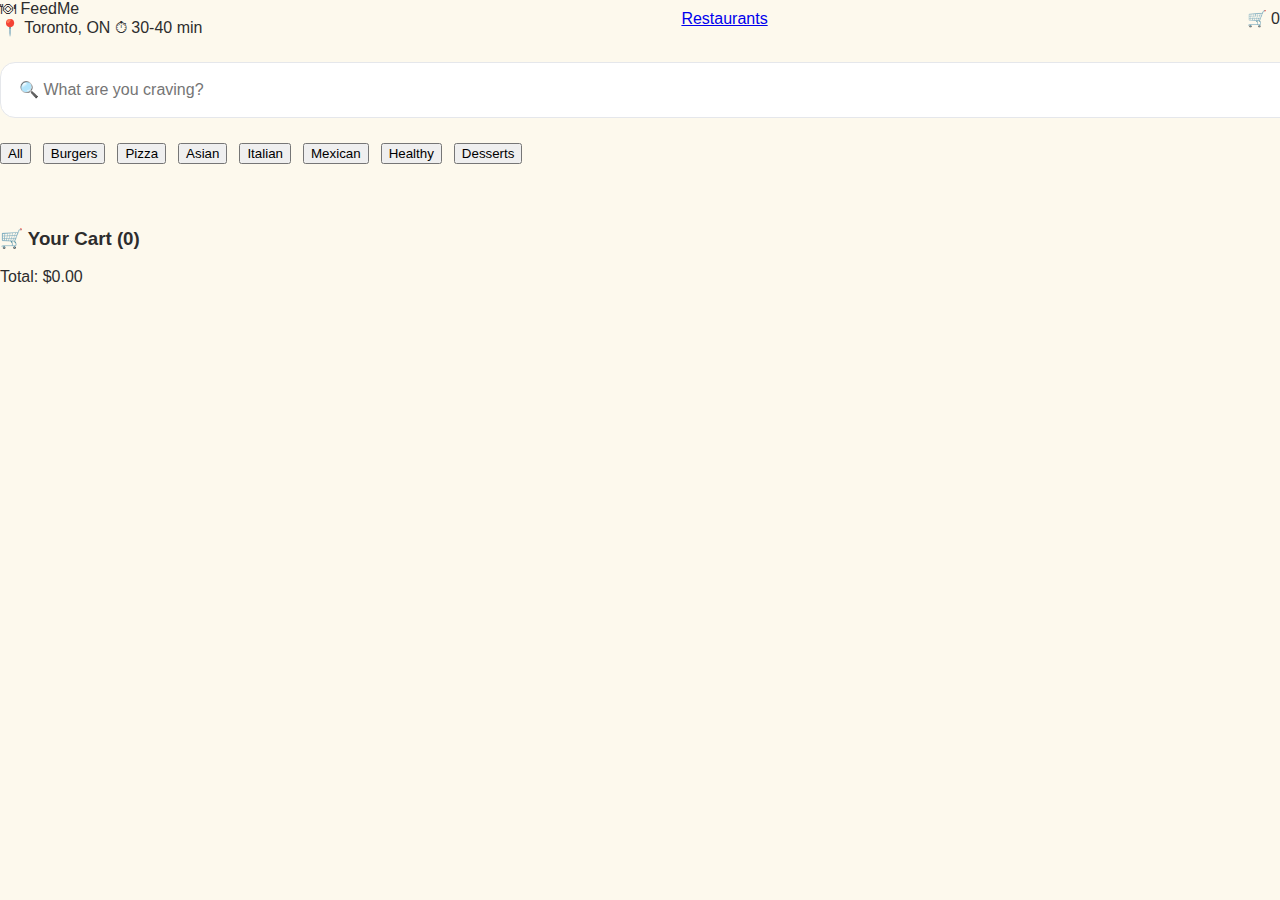
<file: index.html>
<!DOCTYPE html>
<html lang="en">
<head>
  <meta charset="UTF-8">
  <title>FeedMe</title>
  <link rel="stylesheet" href="style.css">
  <script defer src="scrypt.js"></script>
</head>
<body>

<header class="header">
  <div class="logo">
    🍽 <span>FeedMe</span>
    <div class="location">📍 Toronto, ON ⏱ 30-40 min</div>
  </div>

  <div class="nav-links">
    <a href="restaurants.html">Restaurants</a>
  </div>

  <div class="cart-icon">
    🛒 <span id="cartCount">0</span>
  </div>
</header>

<section class="search-section">
  <input type="text" id="searchInput" placeholder="🔍 What are you craving?" onkeyup="searchFood()">
</section>

<section class="categories">
  <button onclick="filterCategory('All')" class="active">All</button>
  <button onclick="filterCategory('Burgers')">Burgers</button>
  <button onclick="filterCategory('Pizza')">Pizza</button>
  <button onclick="filterCategory('Asian')">Asian</button>
  <button onclick="filterCategory('Italian')">Italian</button>
  <button onclick="filterCategory('Mexican')">Mexican</button>
  <button onclick="filterCategory('Healthy')">Healthy</button>
  <button onclick="filterCategory('Desserts')">Desserts</button>
</section>

<main class="container">
  <div class="food-grid" id="foodGrid"></div>

  <aside class="cart">
    <h3>🛒 Your Cart (<span id="cartCount2">0</span>)</h3>
    <div id="cartItems"></div>
    <div class="cart-total">
      Total: $<span id="cartTotal">0.00</span>
    </div>
  </aside>
</main>

</body>
</html>
</file>
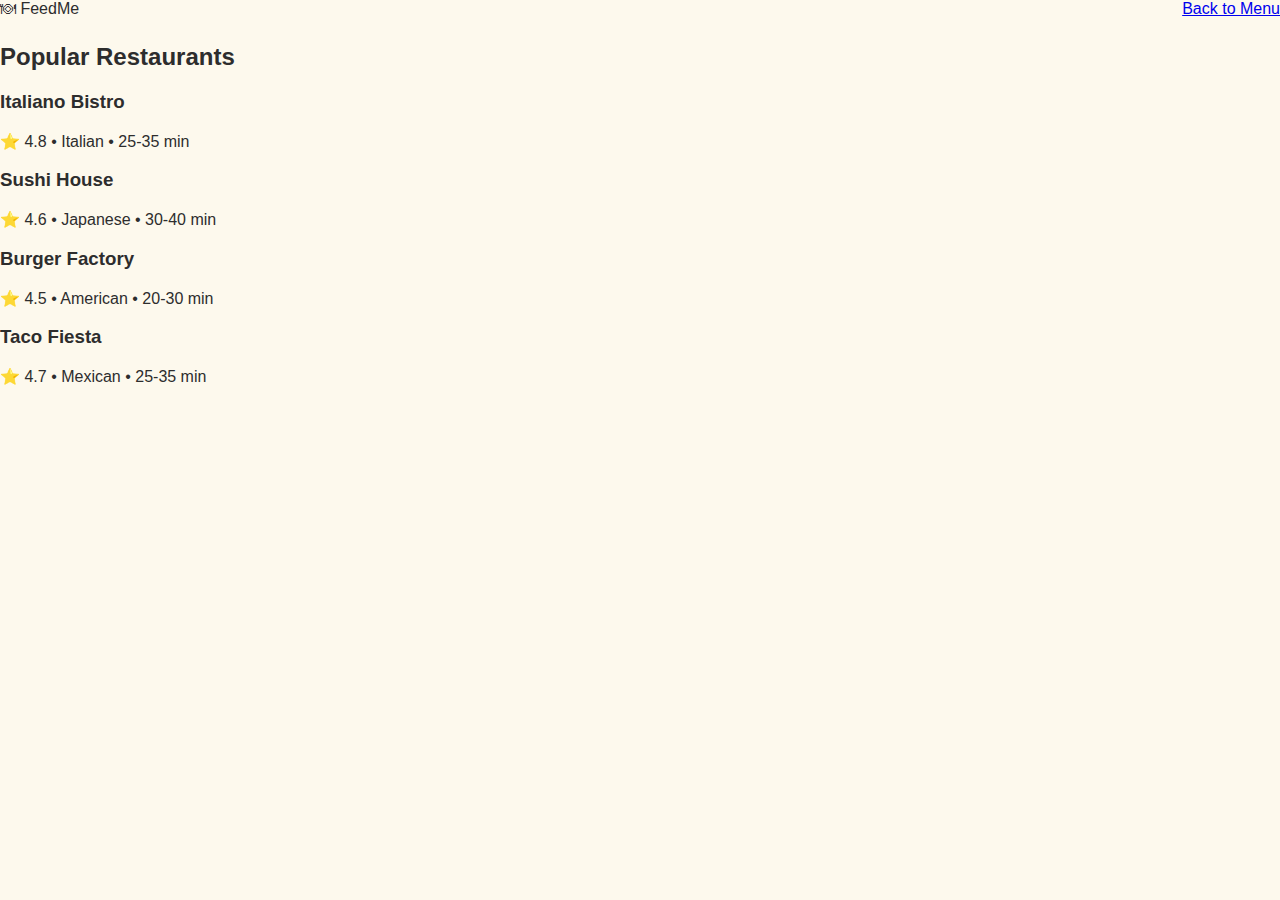
<file: restaurants.html>
<!DOCTYPE html>
<html lang="en">
<head>
  <meta charset="UTF-8">
  <title>Restaurants - FeedMe</title>
  <link rel="stylesheet" href="style.css">
</head>
<body>

<header class="header">
  <div class="logo">🍽 FeedMe</div>
  <div class="nav-links">
    <a href="index.html">Back to Menu</a>
  </div>
</header>

<section class="restaurants">
  <h2>Popular Restaurants</h2>

  <div class="restaurant-grid">
    <div class="restaurant-card">
      <h3>Italiano Bistro</h3>
      <p>⭐ 4.8 • Italian • 25-35 min</p>
    </div>

    <div class="restaurant-card">
      <h3>Sushi House</h3>
      <p>⭐ 4.6 • Japanese • 30-40 min</p>
    </div>

    <div class="restaurant-card">
      <h3>Burger Factory</h3>
      <p>⭐ 4.5 • American • 20-30 min</p>
    </div>

    <div class="restaurant-card">
      <h3>Taco Fiesta</h3>
      <p>⭐ 4.7 • Mexican • 25-35 min</p>
    </div>
  </div>
</section>

</body>
</html>
</file>
<file: style.css>
:root {
    --bg-cream: #fdf9ed;
    --accent-yellow: #ffcc00;
    --text-dark: #2d2d2d;
    --white: #ffffff;
    --gray-light: #f3f4f6;
}

body {
    font-family: 'Segoe UI', Roboto, Helvetica, Arial, sans-serif;
    background-color: var(--bg-cream);
    margin: 0;
    color: var(--text-dark);
}

.app-container {
    display: flex;
    max-width: 1200px;
    margin: 0 auto;
    padding: 40px 20px;
    gap: 40px;
}

.main-content { flex: 2.5; }

/* Header & Search */
.header { display: flex; justify-content: space-between; align-items: center; margin-bottom: 25px; }
.logo-circle { width: 20px; height: 20px; background: var(--accent-yellow); border-radius: 50%; display: inline-block; margin-right: 10px; }
.brand { display: flex; align-items: center; }

.search-section input {
    width: 100%;
    padding: 18px;
    border-radius: 15px;
    border: 1px solid #e5e7eb;
    margin-bottom: 25px;
    font-size: 1rem;
    outline: none;
}

/* Category Pills */
.categories { display: flex; gap: 12px; margin-bottom: 35px; overflow-x: auto; padding-bottom: 10px; }
.cat-btn {
    padding: 10px 24px;
    border-radius: 25px;
    border: none;
    background: var(--white);
    cursor: pointer;
    white-space: nowrap;
    transition: all 0.2s ease;
}
.cat-btn.active, .cat-btn:hover { background: var(--accent-yellow); font-weight: 600; }

/* Menu Grid */
.food-grid {
    display: grid;
    grid-template-columns: repeat(auto-fill, minmax(220px, 1fr));
    gap: 25px;
}

.food-card {
    background: var(--white);
    border-radius: 20px;
    padding: 20px;
    position: relative;
    box-shadow: 0 4px 15px rgba(0,0,0,0.02);
}

.food-image { height: 130px; background: var(--gray-light); border-radius: 12px; margin-bottom: 15px; display: flex; align-items: center; justify-content: center; font-size: 3rem; }

.add-item-btn {
    position: absolute;
    bottom: 20px;
    right: 20px;
    background: var(--accent-yellow);
    border: none;
    width: 35px;
    height: 35px;
    border-radius: 10px;
    cursor: pointer;
    font-size: 1.2rem;
    font-weight: bold;
}

/* Sidebar Cart */
.cart-sidebar {
    flex: 1;
    background: var(--white);
    border-radius: 24px;
    padding: 30px;
    height: fit-content;
    position: sticky;
    top: 40px;
    box-shadow: 0 10px 40px rgba(0,0,0,0.04);
}

.empty-cart { text-align: center; padding: 40px 0; color: #9ca3af; }
.empty-icon { font-size: 3rem; margin-bottom: 10px; }

.checkout-btn {
    width: 100%;
    padding: 18px;
    background: var(--accent-yellow);
    border: none;
    border-radius: 15px;
    margin-top: 25px;
    cursor: pointer;
    font-weight: 700;
    font-size: 1rem;
}
</file>
